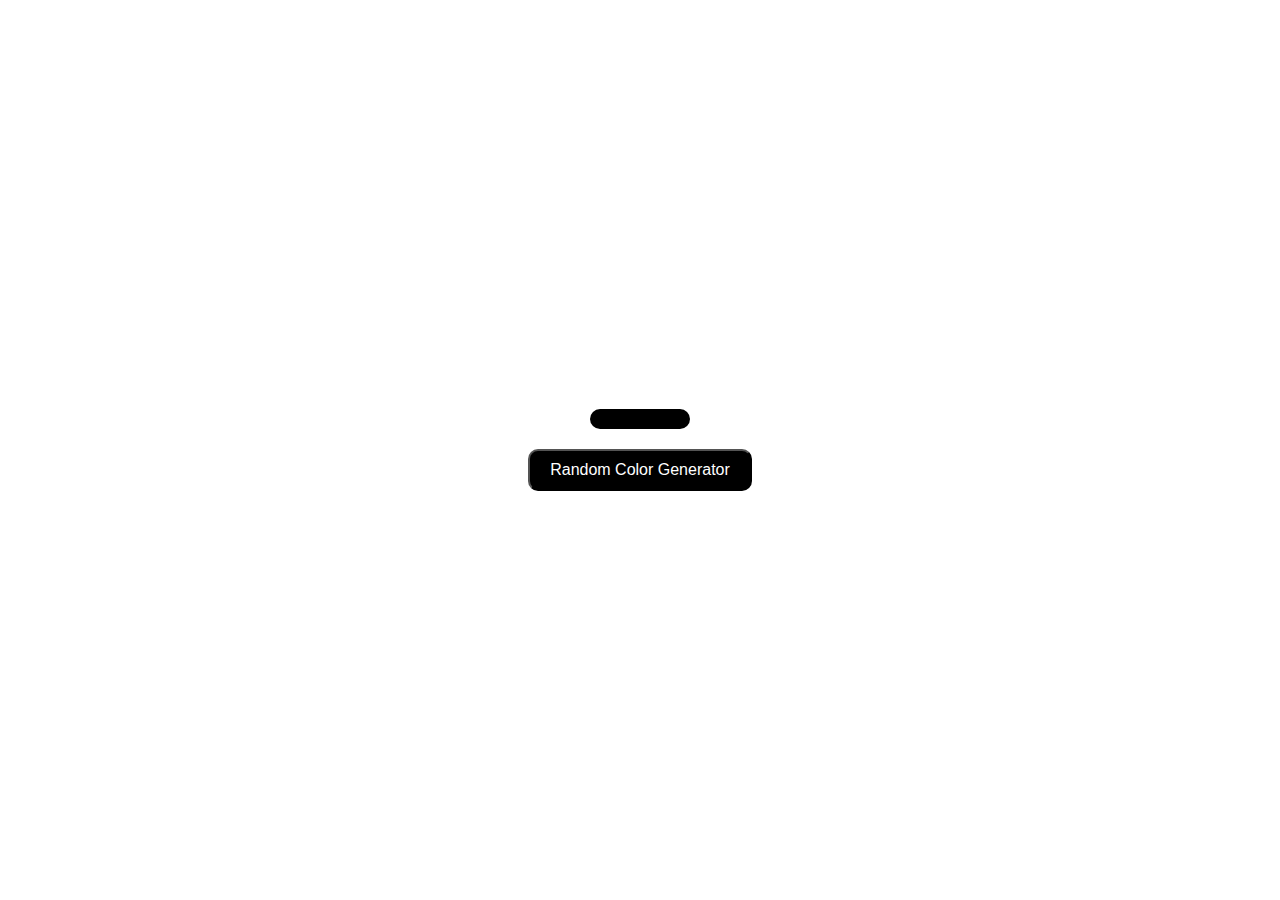
<file: Random Background Color/index.html>
<!DOCTYPE html>
<html lang="en">
  <head>
    <meta charset="UTF-8" />
    <meta name="viewport" content="width=device-width, initial-scale=1.0" />
    <title>Random Background Color</title>
    <link rel="stylesheet" href="style.css" />
  </head>
  <body>
    <div class="container">
      <p id="color-para"></p>
      <button id="color-btn">Random Color Generator</button>
    </div>
    <script src="index.js"></script>
  </body>
</html>
</file>
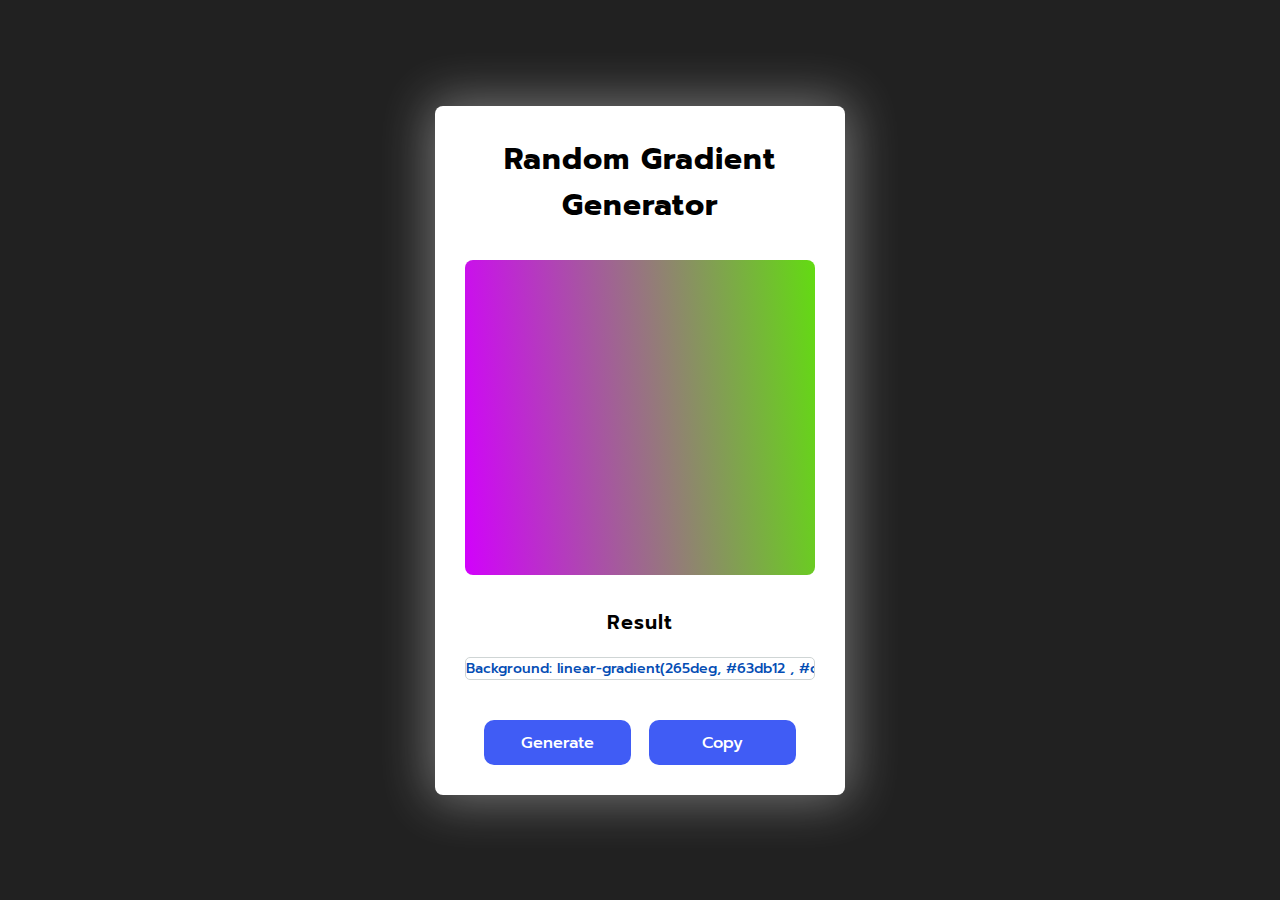
<file: Random Gradient Color/index.html>
<!DOCTYPE html>
<html lang="en">
  <head>
    <meta charset="UTF-8" />
    <meta name="viewport" content="width=device-width, initial-scale=1.0" />
    <title>Random Gradient Generator</title>
    <!--   google fonts -->
    <link rel="preconnect" href="https://fonts.googleapis.com" />
    <link rel="preconnect" href="https://fonts.gstatic.com" crossorigin />
    <link
      href="https://fonts.googleapis.com/css2?family=Prompt&display=swap"
      rel="stylesheet"
    />
    <!-- External Stylesheet.  -->
    <link rel="stylesheet" href="style.css" type="text/css" />
    <!--   font awesome -->
    <link
      rel="stylesheet"
      href="https://use.fontawesome.com/releases/v5.0.13/css/all.css"
      integrity="sha384-DNOHZ68U8hZfKXOrtjWvjxusGo9WQnrNx2sqG0tfsghAvtVlRW3tvkXWZh58N9jp"
      crossorigin="anonymous"
    />
  </head>
  <body>
    <div class="wrapper">
      <h1>Random Gradient Generator</h1>
      <div id="output-color"></div>
      <label for="output-code">Result</label>
      <input type="text" id="output-code" />
      <div class="btn-container">
        <button id="generate-btn">Generate</button>
        <button id="copy-btn">Copy</button>
      </div>
    </div>
    <script src="index.js"></script>
  </body>
</html>
</file>
<file: Random Background Color/style.css>
* {
  margin: 0;
  padding: 0;
  box-sizing: border-box;
}

html,
body {
  width: 100vw;
  height: 100vh;
  display: flex;
  align-items: center;
  justify-content: center;
}

.container {
  display: flex;
  flex-direction: column;
  align-items: center;
  justify-content: center;
  gap: 20px;
}

p {
  font-size: 3rem;
  background: #000;
  color: #fff;
  padding: 10px 50px;
  border-radius: 10px;
}

#color-btn {
  padding: 10px 20px;
  background: #000;
  color: #fff;
  border-radius: 10px;
  border-color: #000;
  font-size: 16px;
}
</file>
<file: Random Gradient Color/style.css>
* {
  padding: 0;
  margin: 0;
  box-sizing: border-box;
  border: none;
  outline: none;
  font-family: "Prompt", sans-serif;
}

body {
  height: 100vh;
  background: #212121;
  display: flex;
  align-items: center;
  justify-content: center;
  text-align: center;
}

.wrapper {
  width: 410px;
  background: #ffffff;
  padding: 30px 30px;
  border-radius: 8px;
  box-shadow: 0px 0px 50px 5px rgba(255, 255, 255, 0.377);
}

.wrapper h1 {
  font-size: 30px;
  letter-spacing: 1px;
  margin-bottom: 32px;
}

#output-color {
  width: 100%;
  height: 35vmin;
  background: #000;
  border-radius: 8px;
  margin-bottom: 32px;
}

.wrapper label {
  font-weight: 600;
  letter-spacing: 1px;
  font-size: 2.2vmin;
}
#output-code {
  width: 100%;
  border-radius: 5px;
  font-size: 14px;
  font-weight: 500;
  color: #044db4;
  border: 1px solid #cfd5d5;
  margin: 20px 0 40px 0;
}

.btn-container {
  display: flex;
  justify-content: space-evenly;
}
.btn-container button {
  border-radius: 10px;
  font-weight: 500;
  font-size: 1.8vmin;
  cursor: pointer;
  width: 42%;
  padding: 10px 0;
  background-color: #405cf5;
  color: #fff;
}

.btn-container button:active {
  background: #687eff;
}
</file>
